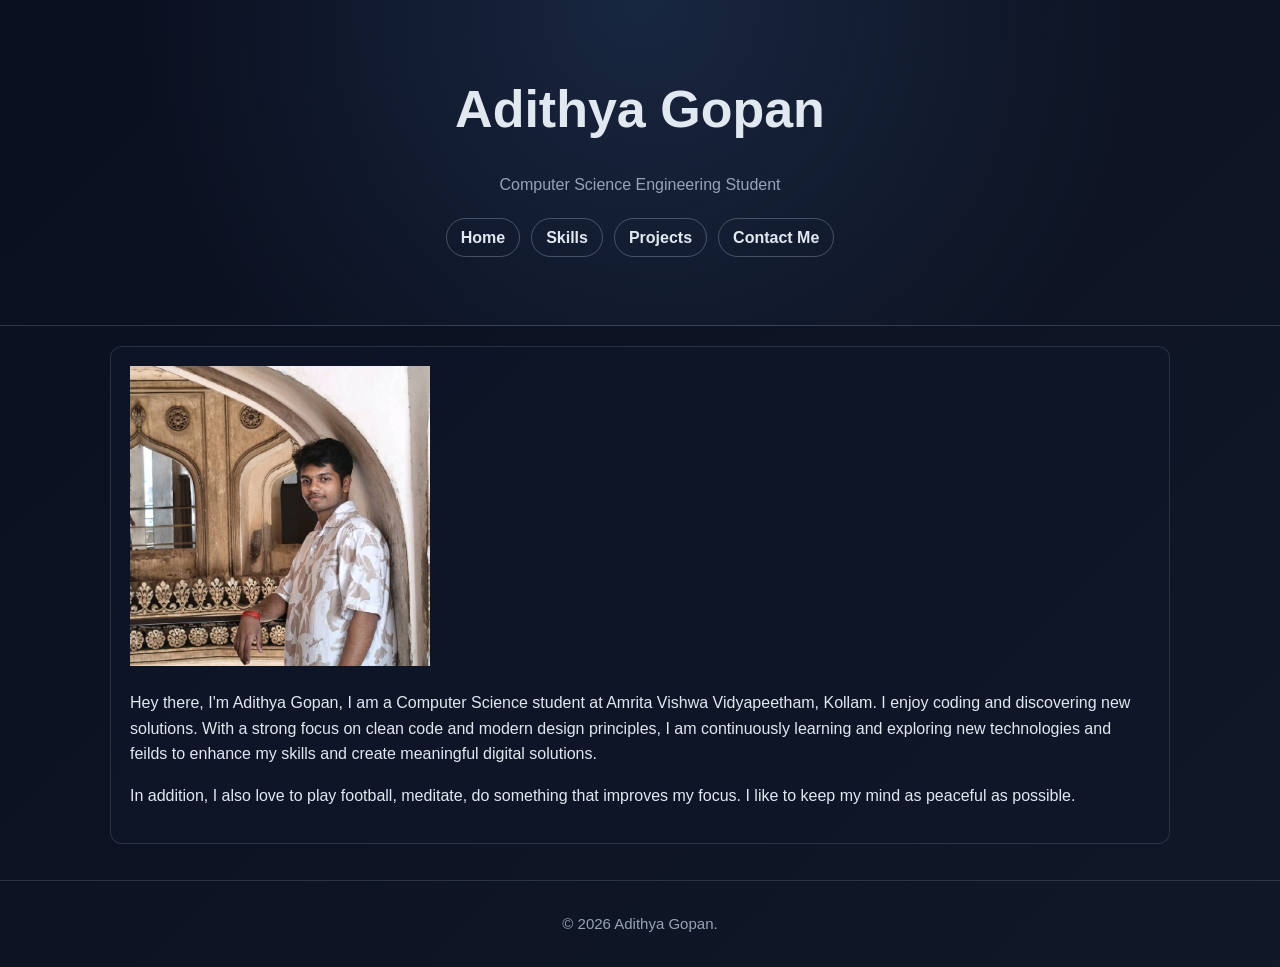
<file: index.html>
<!DOCTYPE html>
<html>
<head>
  <meta charset="UTF-8" />
  <meta name="viewport" content="width=device-width, initial-scale=1.0" />
  <title>My Portfolio</title>
  <link rel="stylesheet" href="index.css" />
</head>
<body>
  <div class="site-header">
    <div class="container">
      <h1>Adithya Gopan</h1>
      <p class="subtitle">Computer Science Engineering Student</p>
      <div class="site-nav">
        <a href="index.html">Home</a>
        <a href="skills.html">Skills</a>
        <a href="projects.html">Projects</a>
        <a href="contact.html">Contact Me</a>
      </div>
    </div>
  </div>

  <div class="container">
    <div class="panel">
      <img src="profile_picture.jpg" alt="profile_picture.jpg"></img>
      <p>Hey there, I'm Adithya Gopan, I am a Computer Science student at Amrita Vishwa Vidyapeetham, Kollam. I enjoy coding and discovering new solutions. With a strong focus on clean code and modern design principles, I am continuously learning and exploring new technologies and feilds to enhance my skills and create meaningful digital solutions.</p>
      <p>In addition, I also love to play football, meditate, do something that improves my focus. I like to keep my mind as peaceful as possible.</p>
    </div>
  </div>

  <footer class="site-footer">
    <p>© 2026 Adithya Gopan.</p>
  </footer>
</body>
</html>
</file>
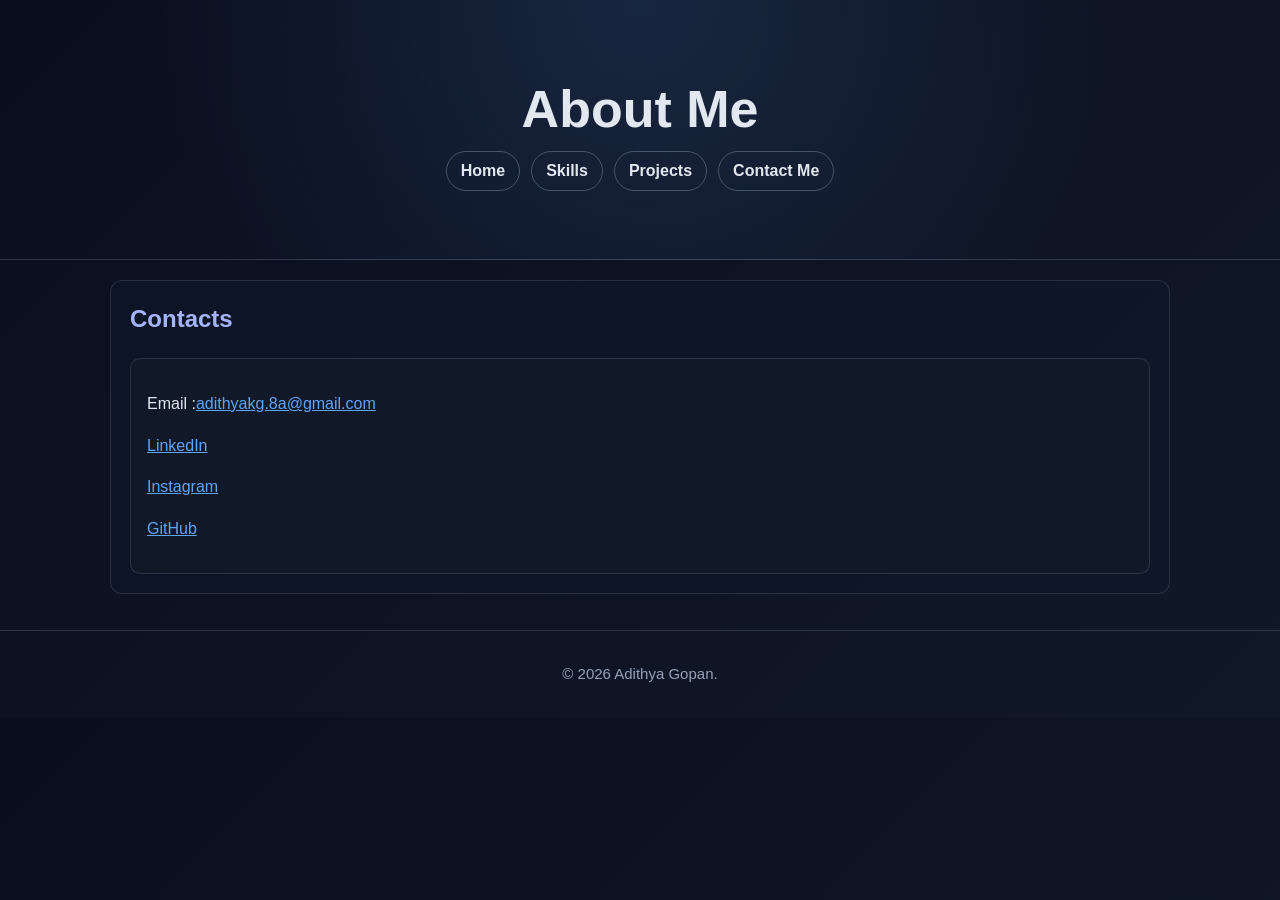
<file: contact.html>
<!DOCTYPE html>
<html>
<head>
  <meta charset="UTF-8" />
  <meta name="viewport" content="width=device-width, initial-scale=1.0" />
  <title>My Portfolio</title>
  <link rel="stylesheet" href="index.css" />
</head>
<body>
  <div class="site-header">
    <div class="container">
      <h1>About Me</h1>
      <div class="site-nav">
        <a href="index.html">Home</a>
        <a href="skills.html">Skills</a>
        <a href="projects.html">Projects</a>
        <a href="contact.html">Contact Me</a>
      </div>
    </div>
  </div>
  <div class="container">
    <div class="panel">
        <h2>Contacts</h2>
        <div class="card">
            <p>Email :<a href="mailto:adithyakg.8a@gmail.com" style="color:#60a5fa">adithyakg.8a@gmail.com</a></p>
            <p><a href="https://www.linkedin.com/in/adithya-gopan-b43661292" style="color:#60a5fa">LinkedIn</a></p>
            <p><a href="https://www.instagram.com/_.adi_kage_" style="color:#60a5fa">Instagram</a></p>
            <p><a href="https://github.com/Adithya-KG" style="color:#60a5fa">GitHub</a></p>
        </div>
    </div>
  </div>
  <footer class="site-footer">
    <p>© 2026 Adithya Gopan.</p>
  </footer>
</body>
</html>
</file>
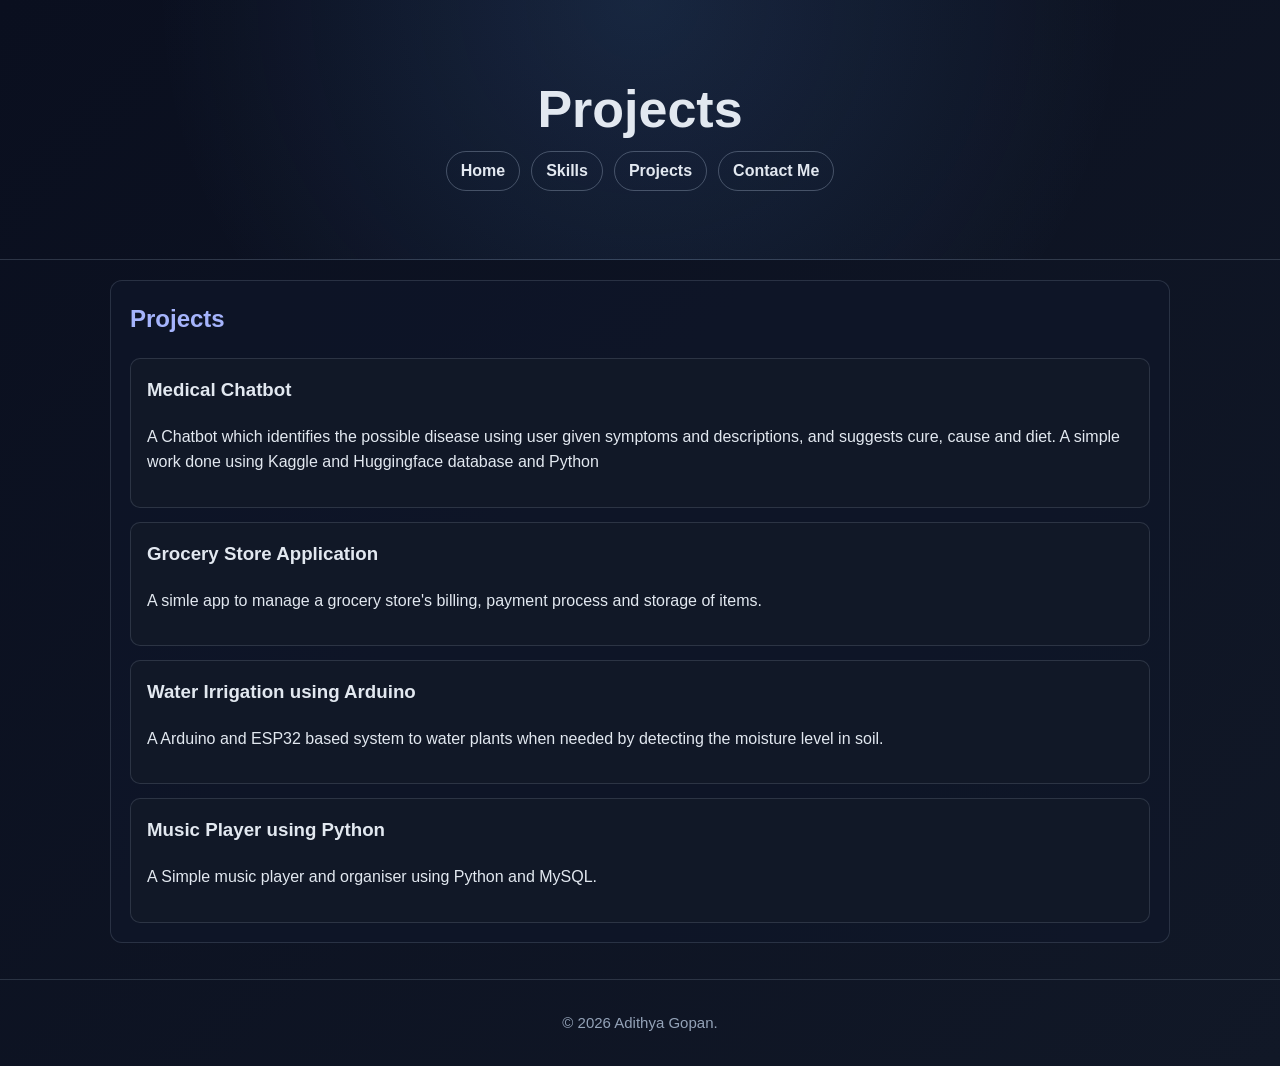
<file: projects.html>
<!DOCTYPE html>
<html>
<head>
  <meta charset="UTF-8" />
  <meta name="viewport" content="width=device-width, initial-scale=1.0" />
  <title>My Portfolio</title>
  <link rel="stylesheet" href="index.css" />
</head>
<body>
  <div class="site-header">
    <div class="container">
      <h1>Projects</h1>
      <div class="site-nav">
        <a href="index.html">Home</a>
        <a href="skills.html">Skills</a>
        <a href="projects.html">Projects</a>
        <a href="contact.html">Contact Me</a>
      </div>
    </div>
  </div>
  <div class="container">
    <div class="panel">
      <h2>Projects</h2>
      <div class="project-list">
        <div class="project-item">
          <h3>Medical Chatbot</h3>
          <p>A Chatbot which identifies the possible disease using user given symptoms and descriptions, and suggests cure, cause and diet. A simple work done using Kaggle and Huggingface database and Python</p>
        </div>
        <div class="project-item">
          <h3>Grocery Store Application</h3>
          <p>A simle app to manage a grocery store's billing, payment process and storage of items.</p>
        </div>
        <div class="project-item">
          <h3>Water Irrigation using Arduino</h3>
          <p>A Arduino and ESP32 based system to water plants when needed by detecting the moisture level in soil.</p>
        </div>
        <div class="project-item">
          <h3>Music Player using Python</h3>
          <p>A Simple music player and organiser using Python and MySQL.</p>
        </div>
      </div>
    </div>
  </div>
  <footer class="site-footer">
    <p>© 2026 Adithya Gopan.</p>
  </footer>
</body>
</html>
</file>
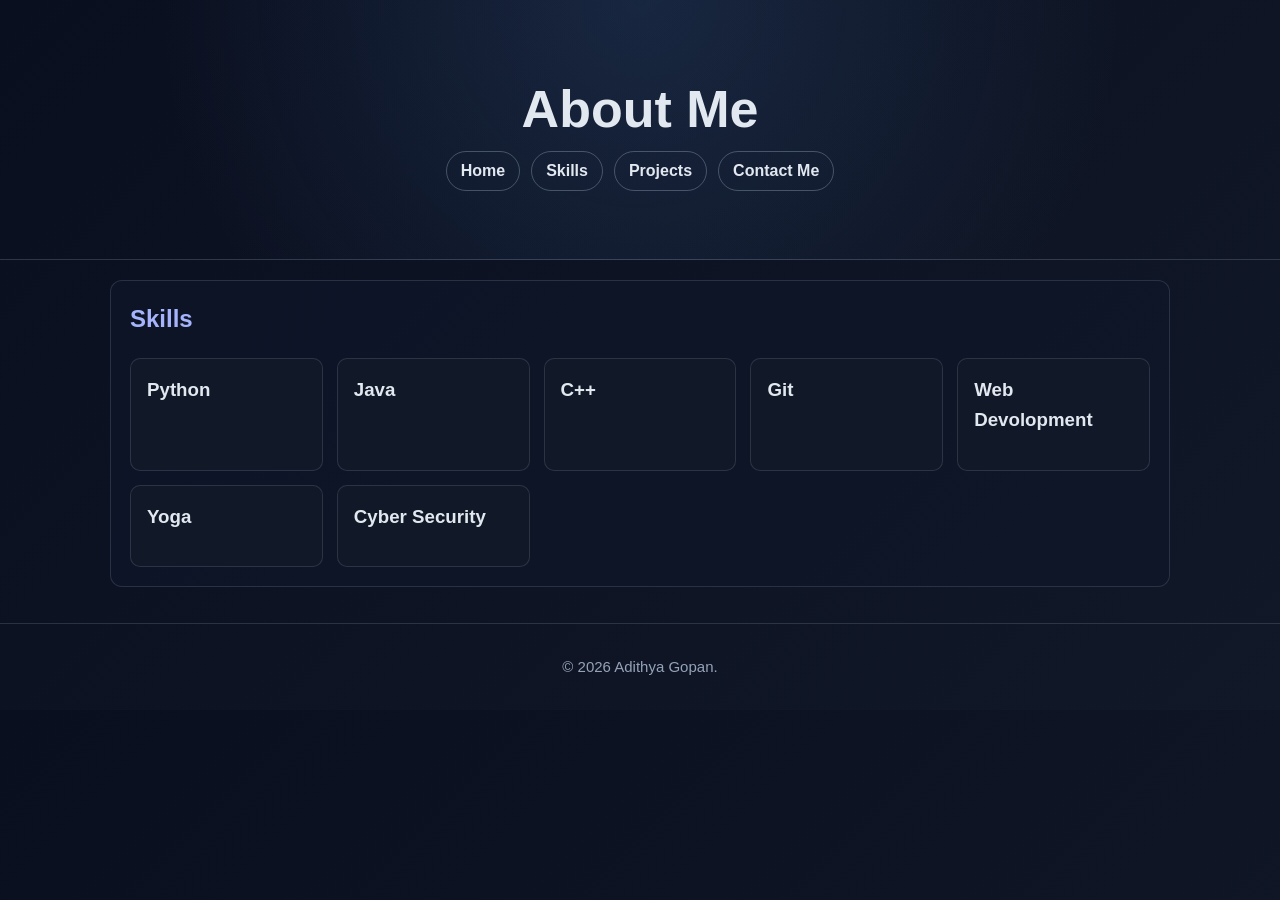
<file: skills.html>
<!DOCTYPE html>
<html>
<head>
  <meta charset="UTF-8" />
  <meta name="viewport" content="width=device-width, initial-scale=1.0" />
  <title>My Portfolio</title>
  <link rel="stylesheet" href="index.css" />
</head>
<body>
  <div class="site-header">
    <div class="container">
      <h1>About Me</h1>
      <div class="site-nav">
        <a href="index.html">Home</a>
        <a href="skills.html">Skills</a>
        <a href="projects.html">Projects</a>
        <a href="contact.html">Contact Me</a>
      </div>
    </div>
  </div>
  <div class="container">
    <div class="panel">
        <h2>Skills</h2>
        <div class="cards">
          <div class="card">
            <h3>Python</h3>
          </div>
          <div class="card">
            <h3>Java</h3>
          </div>
          <div class="card">
            <h3>C++</h3>
          </div>
          <div class="card">
            <h3>Git</h3>
          </div>
          <div class="card">
            <h3>Web Devolopment</h3>
          </div>
          <div class="card">
            <h3>Yoga</h3>
          </div>
          <div class="card">
            <h3>Cyber Security</h3>
          </div>
      </div>
    </div>
  </div>
  <footer class="site-footer">
    <p>© 2026 Adithya Gopan.</p>
  </footer>
</body>
</html>
</file>
<file: index.css>
html {
  scroll-behavior: smooth;
}


:root {
  --bg: #0f172a;
  --card: #111827;
  --text: #e2e8f0;
  --muted: #94a3b8;
  --accent: #60a5fa;
}

* {
  box-sizing: border-box;
}

body {
  margin: 0;
  font-family: "Segoe UI", Tahoma, Geneva, Verdana, sans-serif;
  background: linear-gradient(135deg, #0a0f1f 0%, #111827 100%);
  color: var(--text);
  line-height: 1.6;
}

img {
  width: 300px;
}

.container {
  width: min(100%, 1100px);
  padding: 20px;
  margin: 0 auto;
}

.site-header {
  text-align: center;
  padding: 48px 20px;
  background: radial-gradient(circle at top center, rgba(96, 165, 250, 0.14), transparent 70%);
  border-bottom: 1px solid rgba(148, 163, 184, 0.25);
}

.site-header h1 {
  margin: 0;
  font-size: clamp(32px, 5vw, 52px);
}

.subtitle {
  color: var(--muted);
  padding-top: 5px;
  margin-bottom: 20px;
}

.site-nav {
  display: flex;
  flex-wrap: wrap;
  justify-content: center;
  gap: 11px;
}

.site-nav a {
  color: var(--text);
  text-decoration: none;
  font-weight: 600;
  border: 1px solid rgba(148, 163, 184, 0.4);
  padding: 6px 14px;
  border-radius: 999px;
  transition: all 0.25s ease;
}

.site-nav a:hover {
  color: #fff;
  border-color: var(--accent);
  background-color: rgba(96, 165, 250, 0.14);
}

.panel {
  background: rgba(15, 23, 42, 0.68);
  border: 1px solid rgba(148, 163, 184, 0.2);
  border-radius: 12px;
  padding: 19px;
  margin-bottom: 16px;
}

.panel h2 {
  margin-top: 0;
  color: #a5b4fc;
}

.cards {
  display: grid;
  grid-template-columns: repeat(auto-fit, minmax(180px, 1fr));
  gap: 14px;
}

.card,
.project-item {
  background: var(--card);
  border-radius: 10px;
  border: 1px solid rgba(148, 163, 184, 0.2);
  padding: 16px;
}

.card h3,
.project-item h3 {
  margin-top: 0;
}

.card:hover,
.project-item:hover {
  transform: translateY(-5px);
  transition: 0.3s;
}

.project-list {
  display: grid;
  gap: 14px;
}

.site-footer {
  text-align: center;
  color: var(--muted);
  padding: 16px;
  font-size: 15px;
  border-top: 1px solid rgba(148, 163, 184, 0.22);
}

@media (max-width: 700px) {
  .panel {
    padding: 15px;
  }

  .site-nav {
    gap: 6px;
  }

  .site-nav a {
    font-size: 14px;
    padding: 5px 11px;
  }
}
</file>
